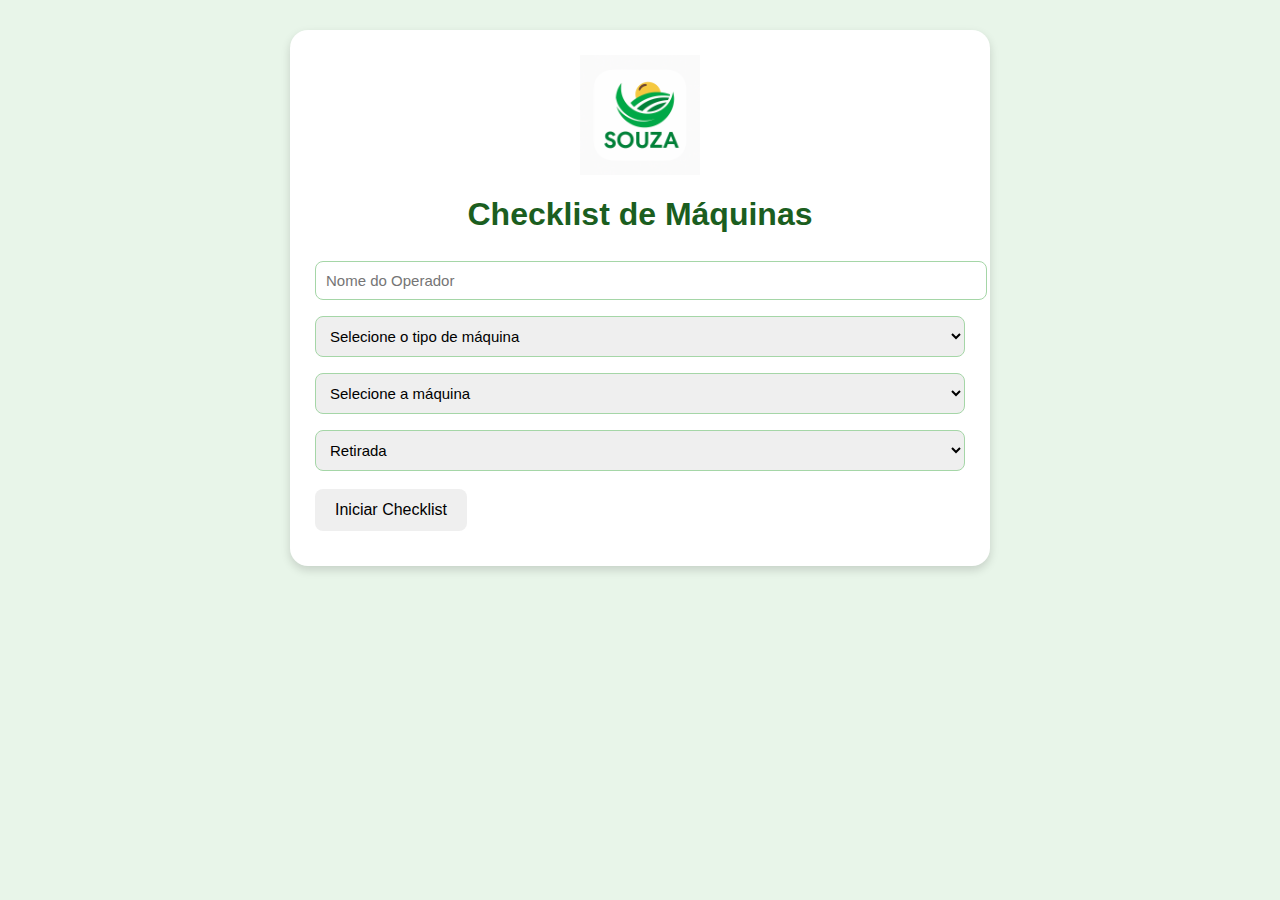
<file: index.html>
<!DOCTYPE html>
<html lang="pt-BR">
  <head>
    <meta charset="UTF-8" />
    <meta name="viewport" content="width=device-width, initial-scale=1.0" />
    <title>Checklist Souza</title>
    <link rel="stylesheet" href="style.css" />
  </head>
  <body>
    <div class="container">
      <img src="logo.png" class="logo" alt="Souza" />
      <h1>Checklist de Máquinas</h1>

      <div id="login">
        <input id="operador" placeholder="Nome do Operador" />
        <select id="tipoMaquina" onchange="filtrarMaquinas()">
          <option value="">Selecione o tipo de máquina</option>
        </select>
        <select id="maquina">
          <option value="">Selecione a máquina</option>
        </select>
        <select id="tipo">
          <option value="Retirada">Retirada</option>
          <option value="Devolução">Devolução</option>
        </select>
        <button onclick="iniciarChecklist()">Iniciar Checklist</button>
      </div>

      <div id="checklist" style="display:none;">
        <h2 id="tituloChecklist"></h2>
        <div id="itensContainer"></div>

        <h3>Assinatura do Operador</h3>
        <canvas id="assinatura" width="300" height="150"></canvas><br />
        <button onclick="limparAssinatura()">Limpar</button>
        <button class="enviar" onclick="enviar()">Enviar Checklist</button>
      </div>
    </div>

    <script src="script.js"></script>
  </body>
</html>
</file>
<file: style.css>
body{font-family:'Segoe UI',Arial,sans-serif;background:#E8F5E9;margin:0;padding:0;color:#1B5E20}
.container{max-width:650px;margin:30px auto;background:white;padding:25px;border-radius:18px;box-shadow:0 4px 10px rgba(0,0,0,0.15)}
.logo{display:block;width:120px;margin:0 auto 10px}
h1{text-align:center;color:#1B5E20;margin-bottom:20px}
h2,h3{color:#2E7D32;margin-top:20px}
input,select,textarea{width:100%;padding:10px;margin:8px 0;border-radius:8px;border:1px solid #A5D6A7;font-size:15px}
button{border:none;border-radius:8px;padding:12px 20px;margin:10px 0;cursor:pointer;font-size:16px;transition:0.2s}
button:hover{transform:scale(1.03)}
.iniciar{width:100%;background:#1B5E20;color:white}
.enviar{width:100%;background:#2E7D32;color:white}
.limpar{background:#A5D6A7;color:#1B5E20;margin-right:10px}
.voltar{background:#8BC34A;color:white;margin-right:10px}
.item{background:#F1F8E9;border-radius:8px;padding:10px;margin-bottom:10px;border-left:4px solid #66BB6A}
textarea{height:60px;resize:vertical}
canvas{border:1px solid #A5D6A7;background:#FAFAFA;margin-top:10px}
.card{display:inline-block;padding:10px 20px;border-radius:10px;color:white;font-weight:bold;margin:5px}
.verde{background:#2E7D32}.vermelho{background:#C62828}
table{width:100%;border-collapse:collapse;margin-top:20px}
th,td{border:1px solid #ccc;padding:8px;text-align:left}
th{background:#A5D6A7}
</file>
